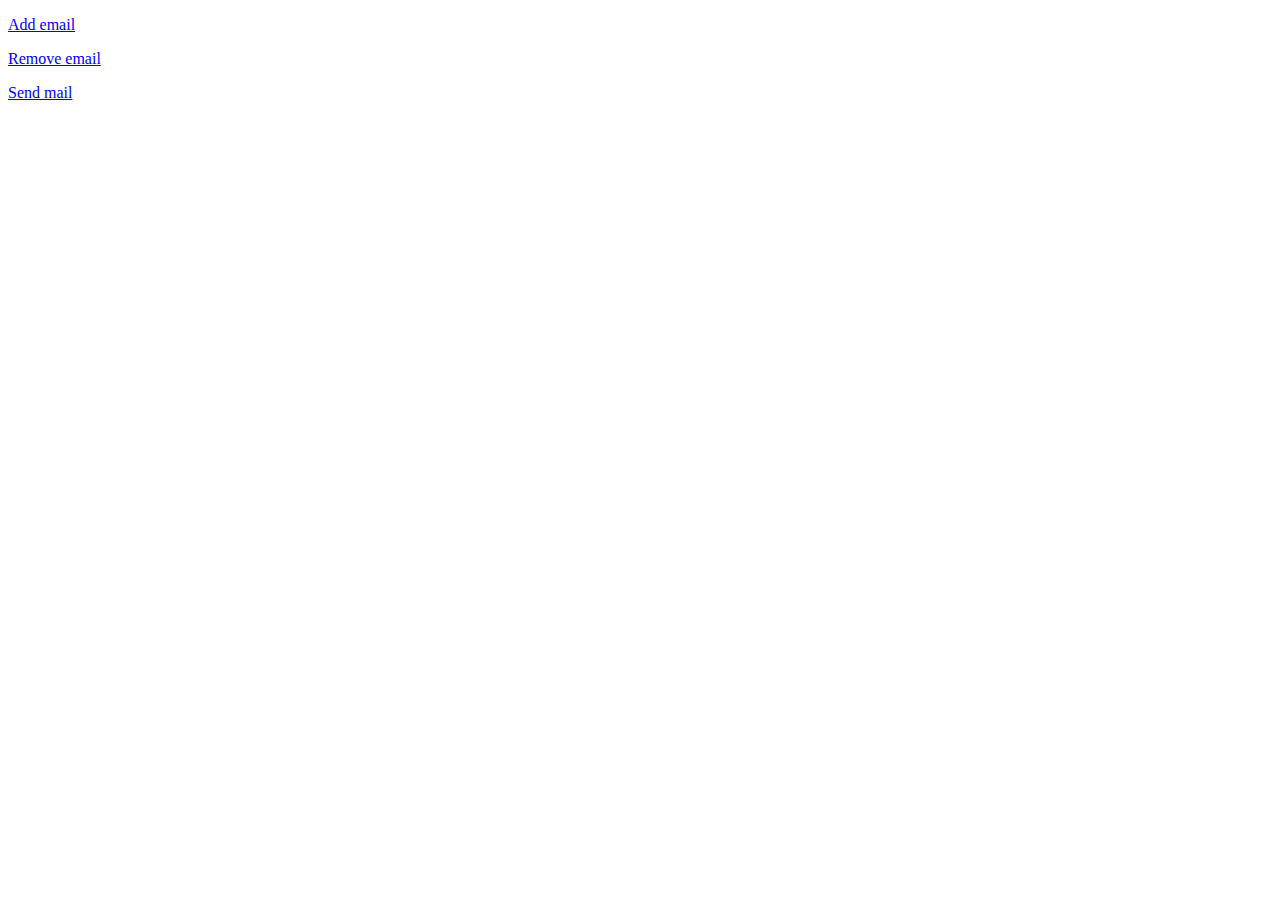
<file: elvis_store/index.html>
<!doctype html>
<html>
<head>
<meta charset="utf-8">
<title>Elvis Store</title>
</head>

<body>
<p><a href="add_email.html">Add email</a></p>
<p><a href="remove_email.php">Remove email</a></p>
<p><a href="send_mail.php">Send mail</a></p>
</body>
</html>
</file>
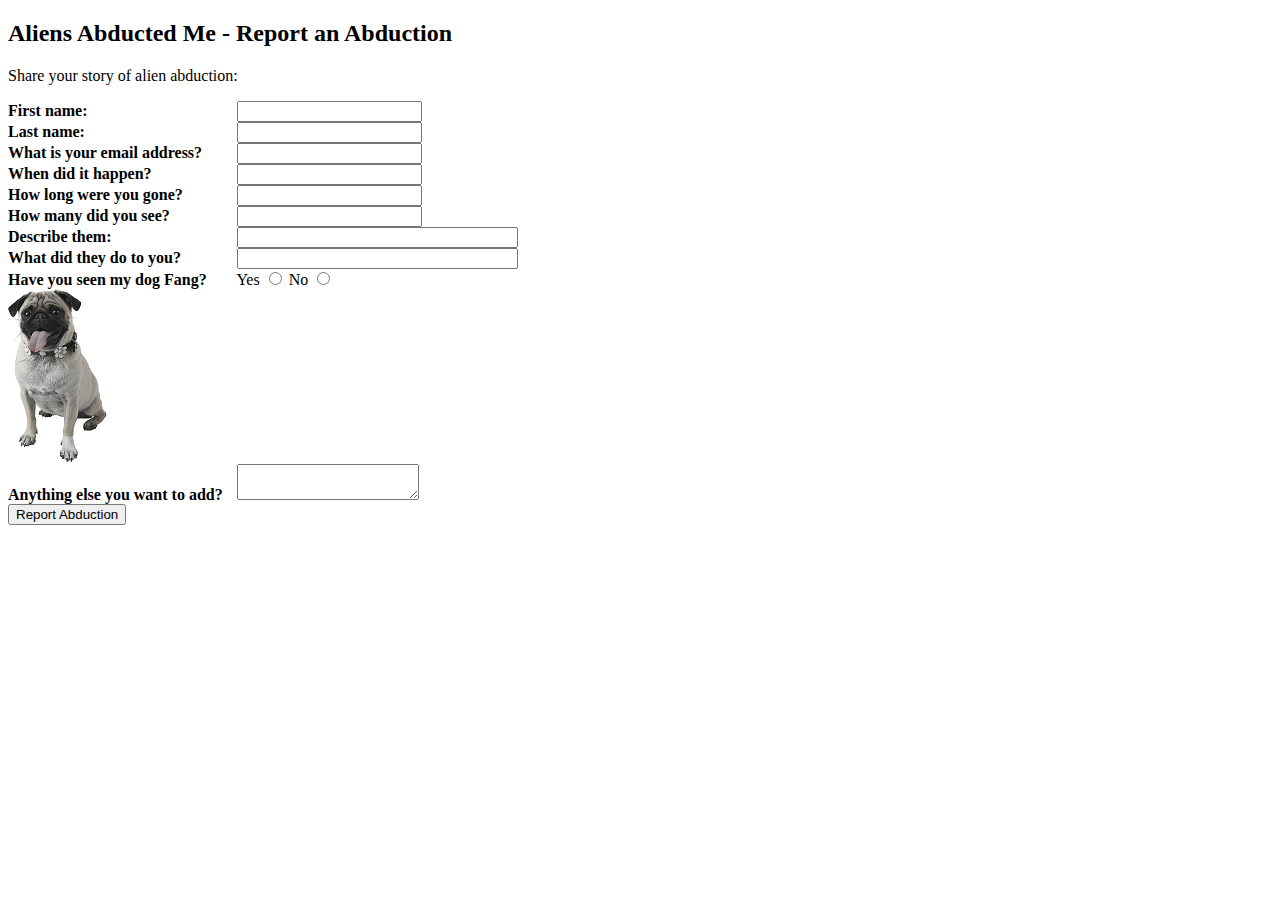
<file: aliens/report.html>
<!DOCTYPE html PUBLIC "-//W3C//DTD XHTML 1.0 Transitional//EN" "http://www.w3.org/TR/xhtml1/DTD/xhtml1-transitional.dtd">
<html xmlns="http://www.w3.org/1999/xhtml" xml:lang="en" lang="en">
    
    <head>
        <meta http-equiv="Content-Type" content="text/html; charset=utf-8" />
        <title>
            Aliens Abducted Me - Report an Abduction
        </title>
        <link rel="stylesheet" type="text/css" href="style.css" />
    </head>
    
    <body>
        <h2>
            Aliens Abducted Me - Report an Abduction
        </h2>
        <p>
            Share your story of alien abduction:
        </p>
        <form method="post" action="report.php">
            <label for="firstname">
                First name:
            </label>
            <input type="text" id="firstname" name="firstname" />
            <br />
            <label for="lastname">
                Last name:
            </label>
            <input type="text" id="lastname" name="lastname" />
            <br />
            <label for="email">
                What is your email address?
            </label>
            <input type="text" id="email" name="email" />
            <br />
            <label for="whenithappened">
                When did it happen?
            </label>
            <input type="text" id="whenithappened" name="whenithappened" />
            <br />
            <label for="howlong">
                How long were you gone?
            </label>
            <input type="text" id="howlong" name="howlong" />
            <br />
            <label for="howmany">
                How many did you see?
            </label>
            <input type="text" id="howmany" name="howmany" />
            <br />
            <label for="aliendescription">
                Describe them:
            </label>
            <input type="text" id="aliendescription" name="aliendescription" size="32"
            />
            <br />
            <label for="whattheydid">
                What did they do to you?
            </label>
            <input type="text" id="whattheydid" name="whattheydid" size="32" />
            <br />
            <label for="fangspotted">
                Have you seen my dog Fang?
            </label>
            Yes
            <input id="fangspotted" name="fangspotted" type="radio" value="yes" />
            No
            <input id="fangspotted" name="fangspotted" type="radio" value="no" />
            <br />
            <img src="fang.jpg" width="100" height="175" alt="My abducted dog Fang."
            />
            <br />
            <label for="other">
                Anything else you want to add?
            </label>
            <textarea id="other" name="other">
            </textarea>
            <br />
            <input type="submit" value="Report Abduction" name="submit" />
        </form>
    </body>

</html>
</file>
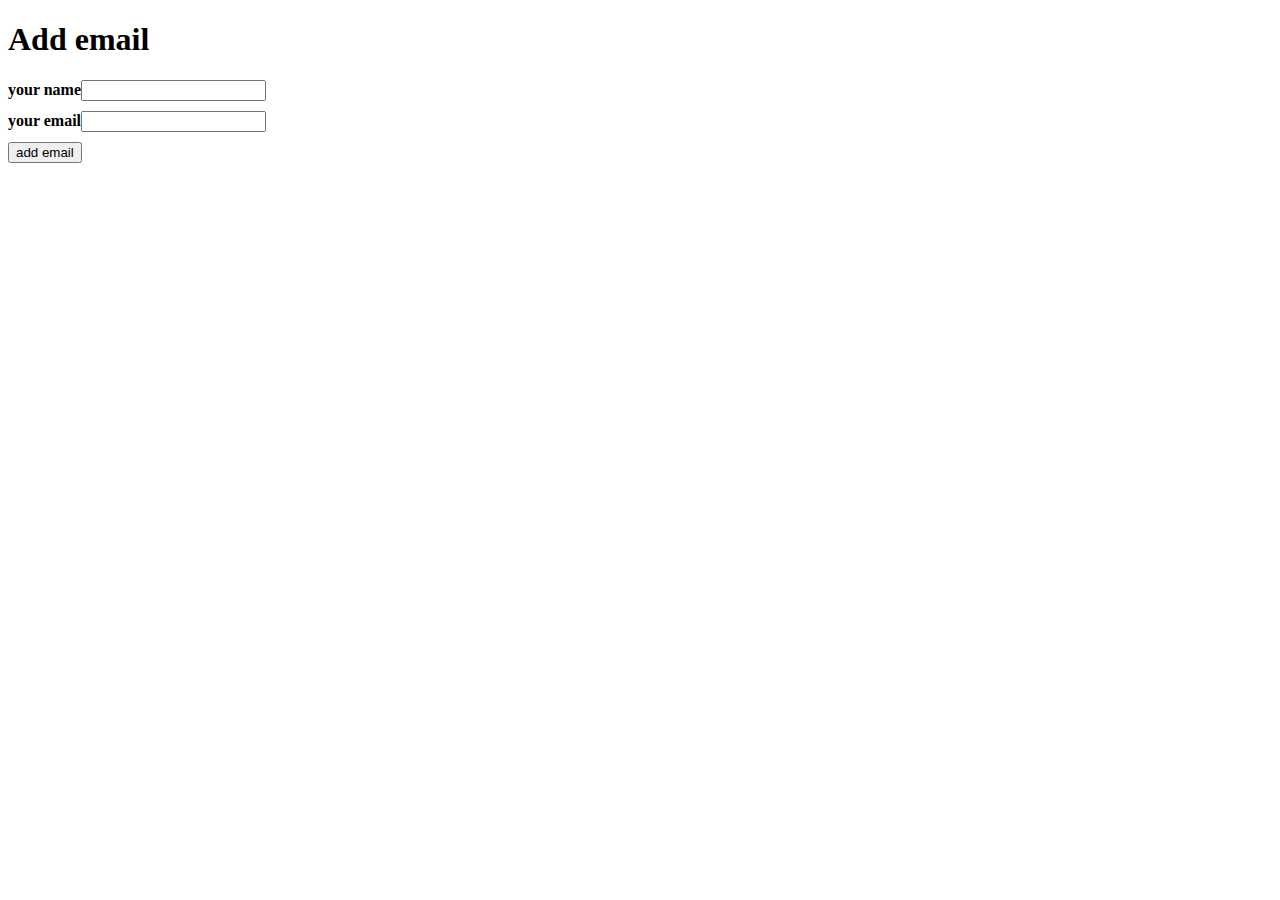
<file: elvis_store/add_email.html>
<!DOCTYPE html PUBLIC "-//W3C//DTD XHTML 1.0 Transitional//EN" "http://www.w3.org/TR/xhtml1/DTD/xhtml1-transitional.dtd">
<html xmlns="http://www.w3.org/1999/xhtml">
<head>
<meta http-equiv="Content-Type" content="text/html; charset=utf-8" />
<link href="style.css" rel="stylesheet" type="text/css" />
<title>Add email</title>
</head>

<body>

<h1>Add email</h1>
<form action="add_email.php" method="post">
  <label>your name<input type="text" name="name" /></label>
  <label>your email<input type="text" name="email" /></label>
  <input type="submit" value="add email" />
</form>
</body>
</html>
</file>
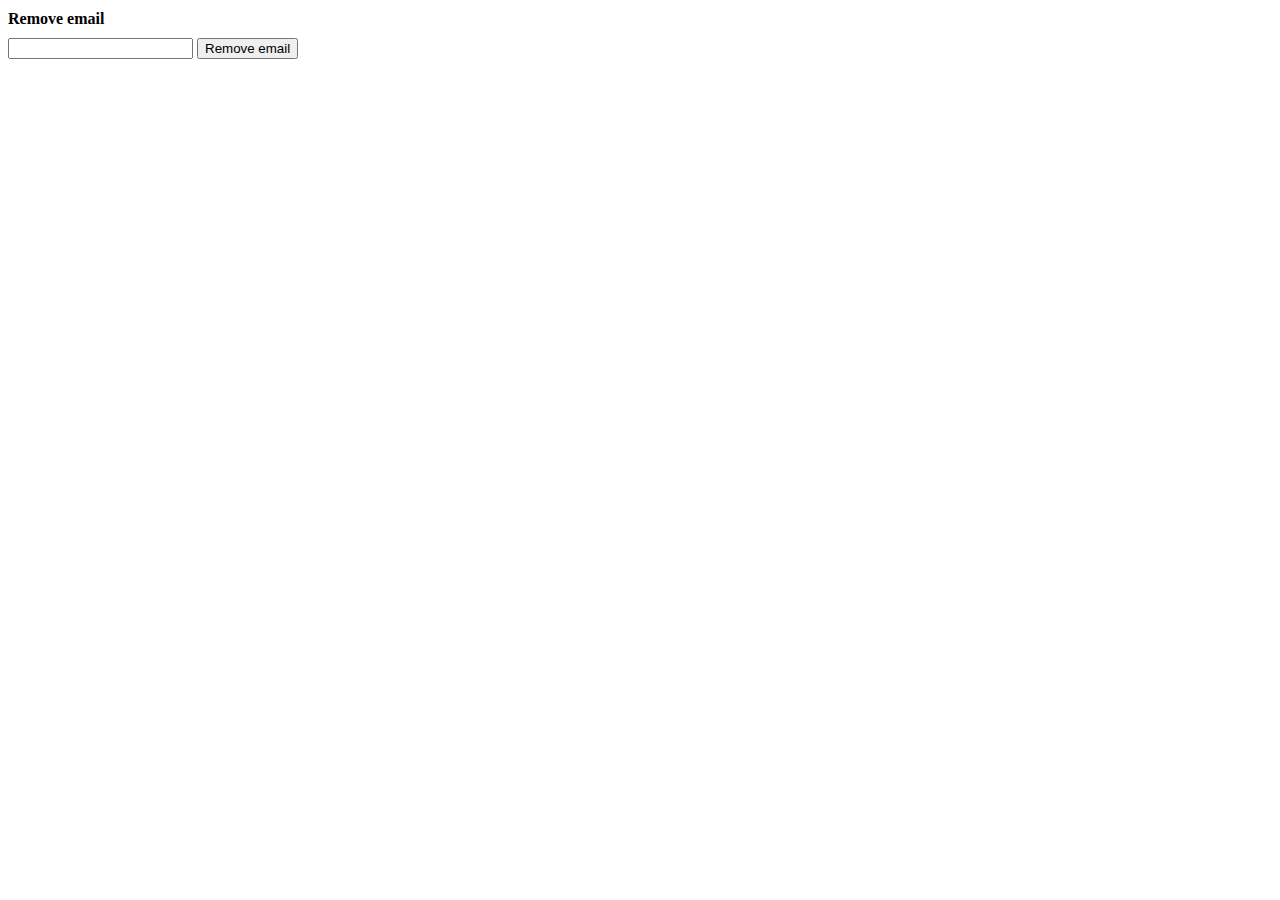
<file: elvis_store/remove_email.html>
<!DOCTYPE html PUBLIC "-//W3C//DTD XHTML 1.0 Transitional//EN" "http://www.w3.org/TR/xhtml1/DTD/xhtml1-transitional.dtd">
<html xmlns="http://www.w3.org/1999/xhtml">
<head>
<meta http-equiv="Content-Type" content="text/html; charset=utf-8" />
<link rel="stylesheet" href="style.css" type="text/css" />
<title>Remove email</title>
</head>

<body>
<form action="remove_email.php" method="post">
  <label for="remove_email">Remove email</label>
  <input type="text" name="remove_email" id="remove_email"/>
  <input type="submit" value="Remove email" />
</form>
</body>
</html>
</file>
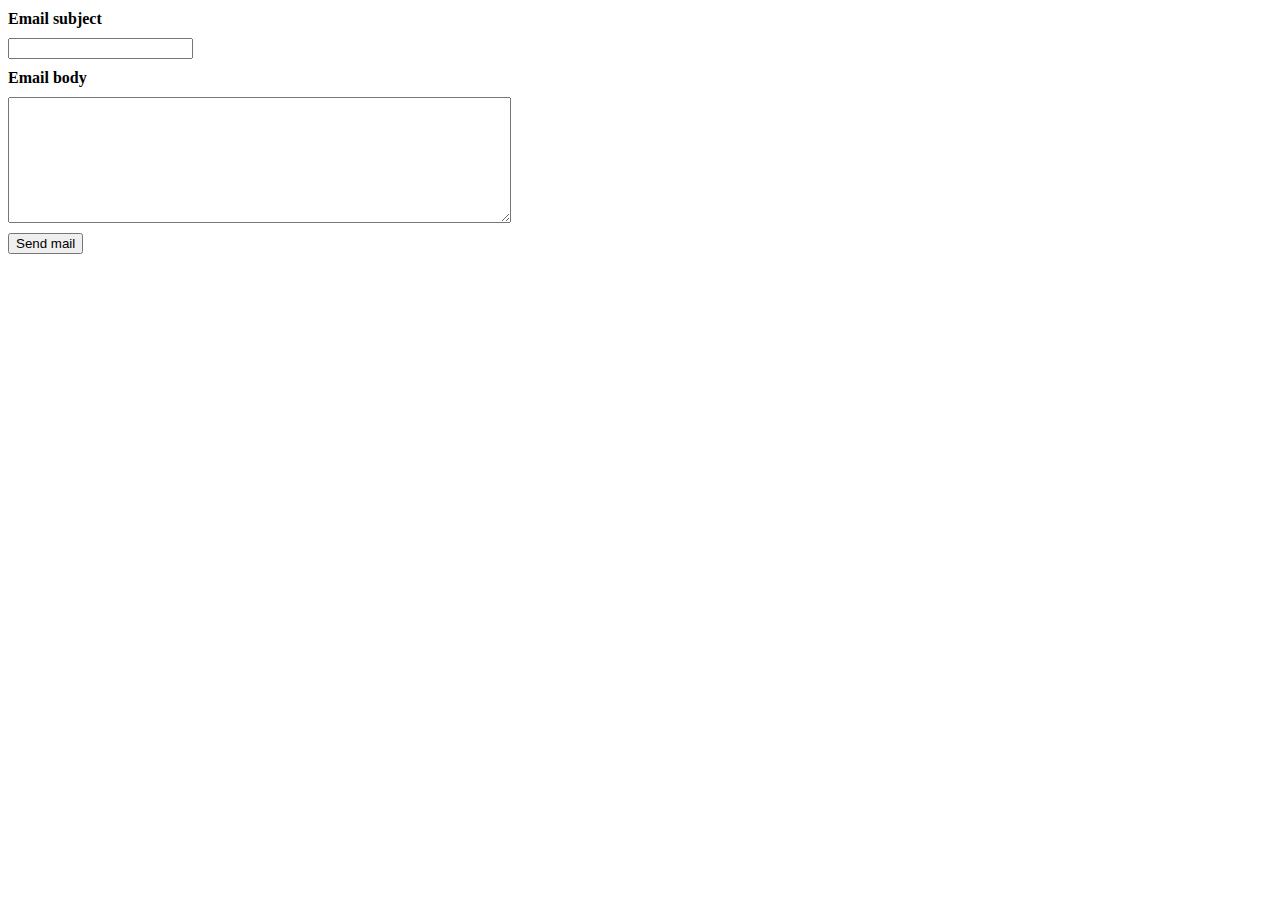
<file: elvis_store/sand_mail.html>
<!DOCTYPE html PUBLIC "-//W3C//DTD XHTML 1.0 Transitional//EN" "http://www.w3.org/TR/xhtml1/DTD/xhtml1-transitional.dtd">
<html xmlns="http://www.w3.org/1999/xhtml">
<head>
<meta http-equiv="Content-Type" content="text/html; charset=utf-8" />
<link type="text/css" rel="stylesheet" href="style.css" />
<title>Sand mail</title>
</head>

<body>
<form action="send_mail.php" method="post" id="send_mail">
<label for="email_subject">Email subject</label>
<input type="text" name="email_subject" id="email_subject"/>
<label for="email_body">Email body</label>
<textarea cols="60" rows="8" name="email_body" id="email_body"></textarea>
<input type="submit" value="Send mail" />
</form>

</body>
</html>
</file>
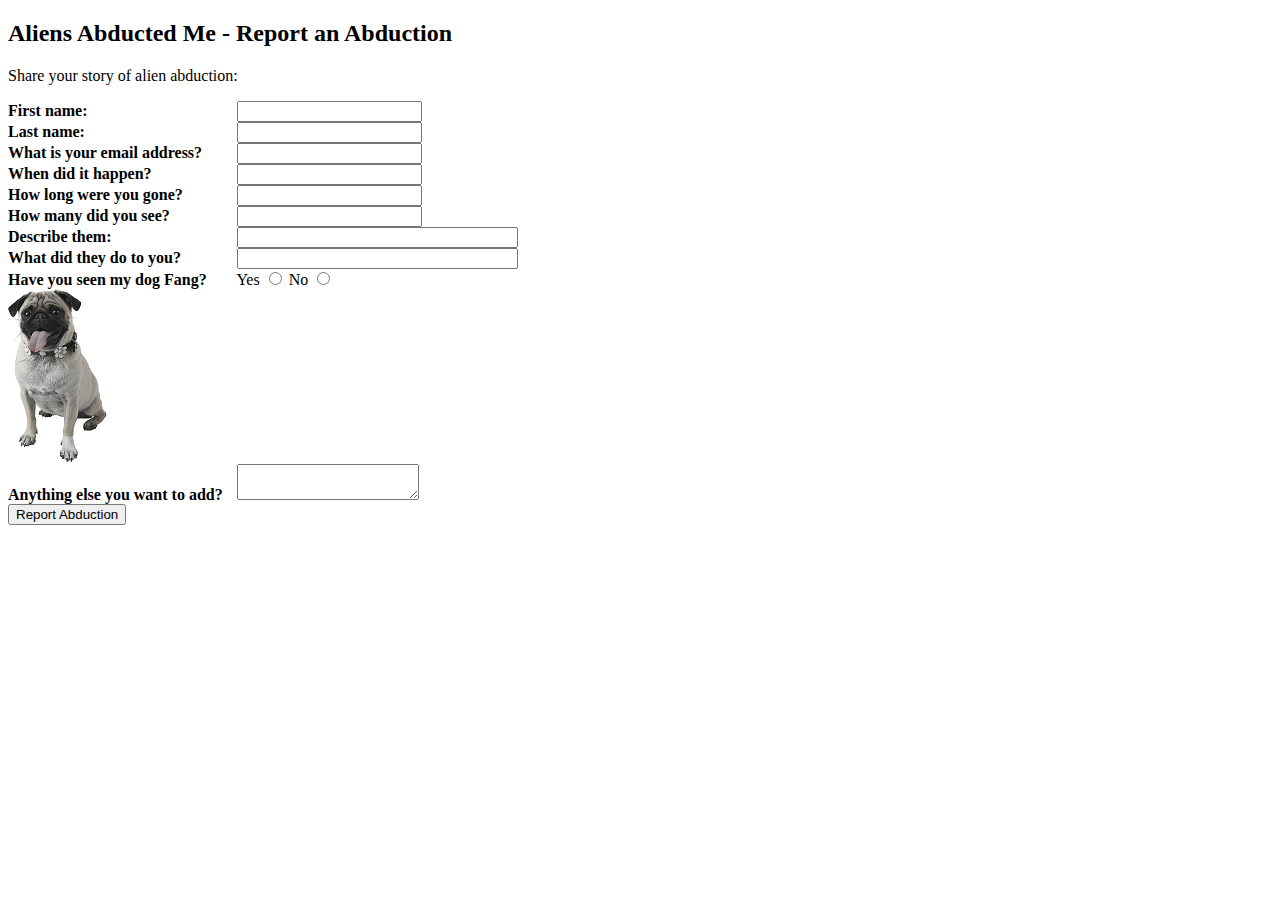
<file: aliens/final/report.html>
<!DOCTYPE html PUBLIC "-//W3C//DTD XHTML 1.0 Transitional//EN"
  "http://www.w3.org/TR/xhtml1/DTD/xhtml1-transitional.dtd">
<html xmlns="http://www.w3.org/1999/xhtml" xml:lang="en" lang="en">
<head>
  <meta http-equiv="Content-Type" content="text/html; charset=utf-8" />
  <title>Aliens Abducted Me - Report an Abduction</title>
  <link rel="stylesheet" type="text/css" href="style.css" />
</head>
<body>
  <h2>Aliens Abducted Me - Report an Abduction</h2>

  <p>Share your story of alien abduction:</p>
  <form method="post" action="report.php">
    <label for="firstname">First name:</label>
    <input type="text" id="firstname" name="firstname" /><br />
    <label for="lastname">Last name:</label>
    <input type="text" id="lastname" name="lastname" /><br />
    <label for="email">What is your email address?</label>
    <input type="text" id="email" name="email" /><br />
    <label for="whenithappened">When did it happen?</label>
    <input type="text" id="whenithappened" name="whenithappened" /><br />
    <label for="howlong">How long were you gone?</label>
    <input type="text" id="howlong" name="howlong" /><br />
    <label for="howmany">How many did you see?</label>
    <input type="text" id="howmany" name="howmany" /><br />
    <label for="aliendescription">Describe them:</label>
    <input type="text" id="aliendescription" name="aliendescription" size="32" /><br />
    <label for="whattheydid">What did they do to you?</label>
    <input type="text" id="whattheydid" name="whattheydid" size="32" /><br />
    <label for="fangspotted">Have you seen my dog Fang?</label>
    Yes <input id="fangspotted" name="fangspotted" type="radio" value="yes" />
    No <input id="fangspotted" name="fangspotted" type="radio" value="no" /><br />
    <img src="fang.jpg" width="100" height="175"
      alt="My abducted dog Fang." /><br />
    <label for="other">Anything else you want to add?</label>
    <textarea id="other" name="other"></textarea><br />
    <input type="submit" value="Report Abduction" name="submit" />
  </form>
</body>
</html>
</file>
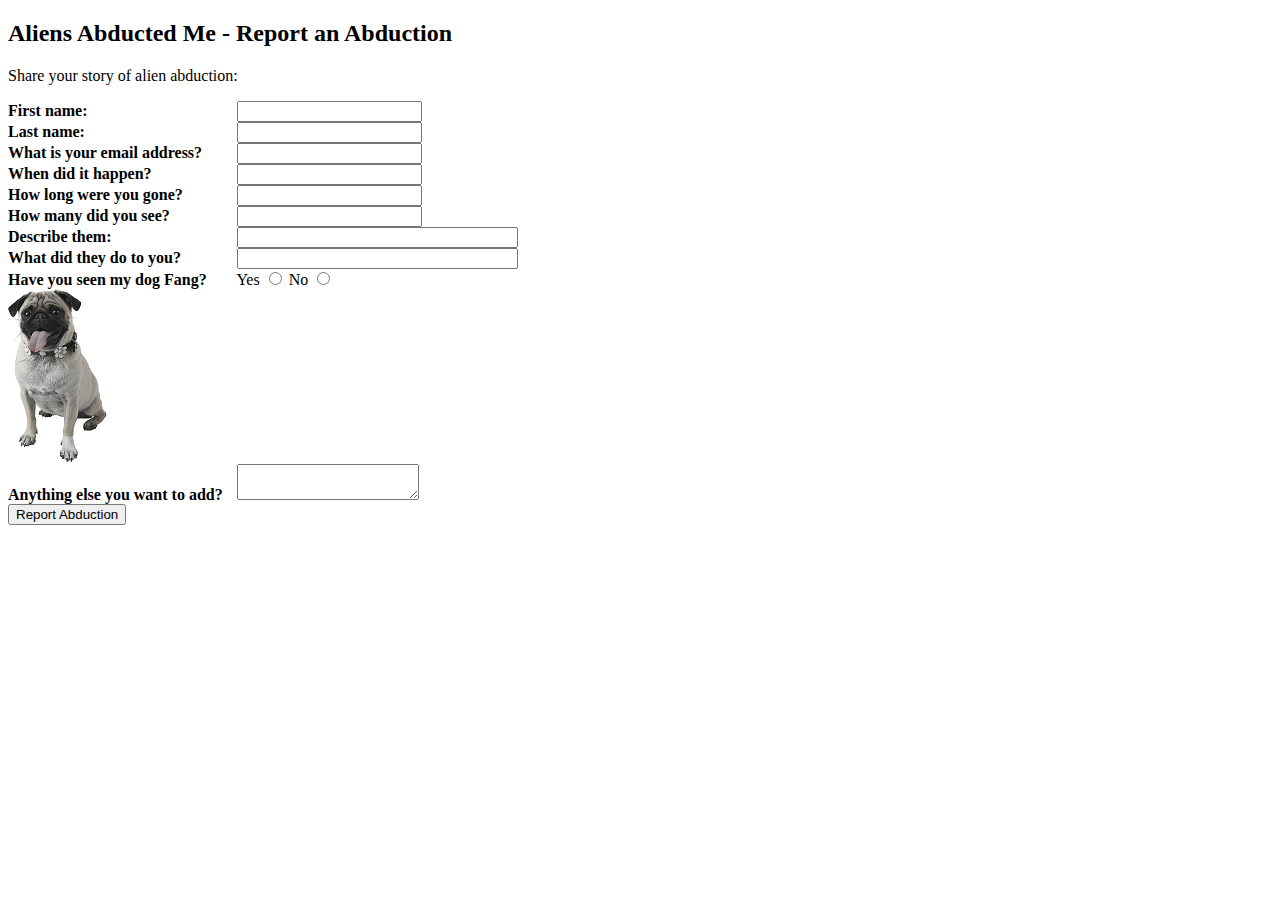
<file: aliens/initial/report.html>
<!DOCTYPE html PUBLIC "-//W3C//DTD XHTML 1.0 Transitional//EN"
  "http://www.w3.org/TR/xhtml1/DTD/xhtml1-transitional.dtd">
<html xmlns="http://www.w3.org/1999/xhtml" xml:lang="en" lang="en">
<head>
  <meta http-equiv="Content-Type" content="text/html; charset=utf-8" />
  <title>Aliens Abducted Me - Report an Abduction</title>
  <link rel="stylesheet" type="text/css" href="style.css" />
</head>
<body>
  <h2>Aliens Abducted Me - Report an Abduction</h2>

  <p>Share your story of alien abduction:</p>
  <form method="post" action="mailto:owen@aliensabductedme.com">
    <label for="firstname">First name:</label>
    <input type="text" id="firstname" name="firstname" /><br />
    <label for="lastname">Last name:</label>
    <input type="text" id="lastname" name="lastname" /><br />
    <label for="email">What is your email address?</label>
    <input type="text" id="email" name="email" /><br />
    <label for="whenithappened">When did it happen?</label>
    <input type="text" id="whenithappened" name="whenithappened" /><br />
    <label for="howlong">How long were you gone?</label>
    <input type="text" id="howlong" name="howlong" /><br />
    <label for="howmany">How many did you see?</label>
    <input type="text" id="howmany" name="howmany" /><br />
    <label for="aliendescription">Describe them:</label>
    <input type="text" id="aliendescription" name="aliendescription" size="32" /><br />
    <label for="whattheydid">What did they do to you?</label>
    <input type="text" id="whattheydid" name="whattheydid" size="32" /><br />
    <label for="fangspotted">Have you seen my dog Fang?</label>
    Yes <input id="fangspotted" name="fangspotted" type="radio" value="yes" />
    No <input id="fangspotted" name="fangspotted" type="radio" value="no" /><br />
    <img src="fang.jpg" width="100" height="175"
      alt="My abducted dog Fang." /><br />
    <label for="other">Anything else you want to add?</label>
    <textarea id="other" name="other"></textarea><br />
    <input type="submit" value="Report Abduction" name="submit" />
  </form>
</body>
</html>
</file>
<file: aliens/style.css>
form label {  display: inline-block;  width: 225px;
  font-weight: bold;
}
</file>
<file: elvis_store/style.css>
form label, form textarea{
  display: block;
  font-weight: bold;
  margin: 10px 0;
}
</file>
<file: aliens/final/style.css>
form label {  display: inline-block;  width: 225px;
  font-weight: bold;
}
</file>
<file: aliens/initial/style.css>
form label {  display: inline-block;  width: 225px;
  font-weight: bold;
}
</file>
